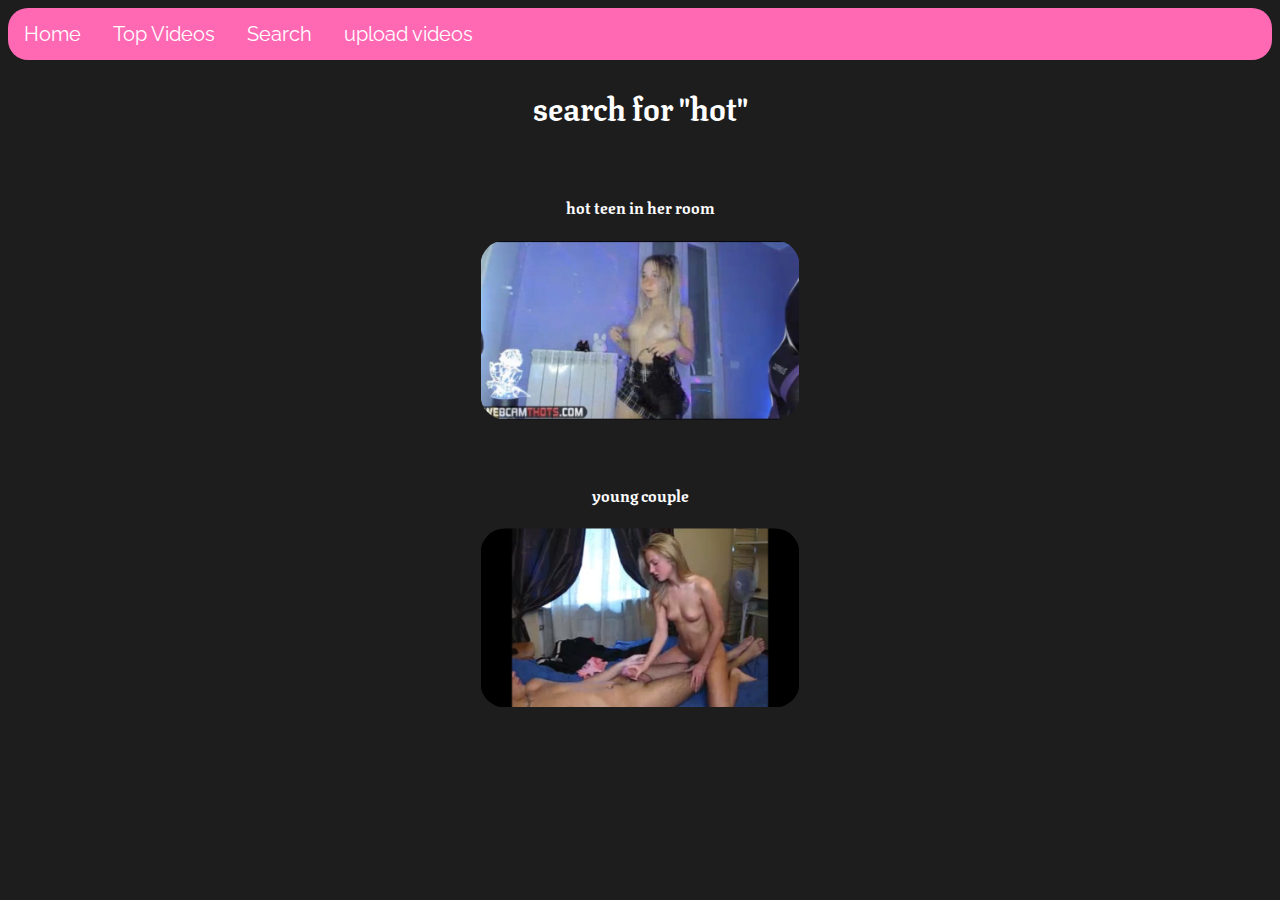
<file: hot.html>
<!DOCTYPE html>
<html>

<head>
	<meta charset="utf-8">
	<meta name="viewport" content="width=device-width">
	<!--This is the display on the tab (Website Title)-->
	<title>hot</title>
	<link rel="icon" href="cursecar.png" type="image/x-icon">
	<link href="blue.css" rel="stylesheet" type="text/css" />
</head>

<body>
	<div class="navbar">
		<a href="index.html">Home</a>
		<a href="videos.html">Top Videos</a>
		<a href="search.html">Search</a>
    <a href="upload.html">upload videos</a>
	</div>
	<h1>
		<center>search for "hot"
	</h1>
	</p>




	<!-- videos here -->
	<h4>
		<center>hot teen in her room
	</h4>
	<a href="hot_teen1.html">
		<center>
			<img src="./images/hot.jpeg" alt="Italian Trulli" class="link">
             </a>

  </p>


  <h4>
		<center>young couple
	</h4>
	<a href="young_couple1.html">
		<center>
			<img src="./images/teens.png" alt="Italian Trulli" class="link">
             </a>



   
    </center>
    <script src="script.js"></script>

    </body>
</html>
</file>
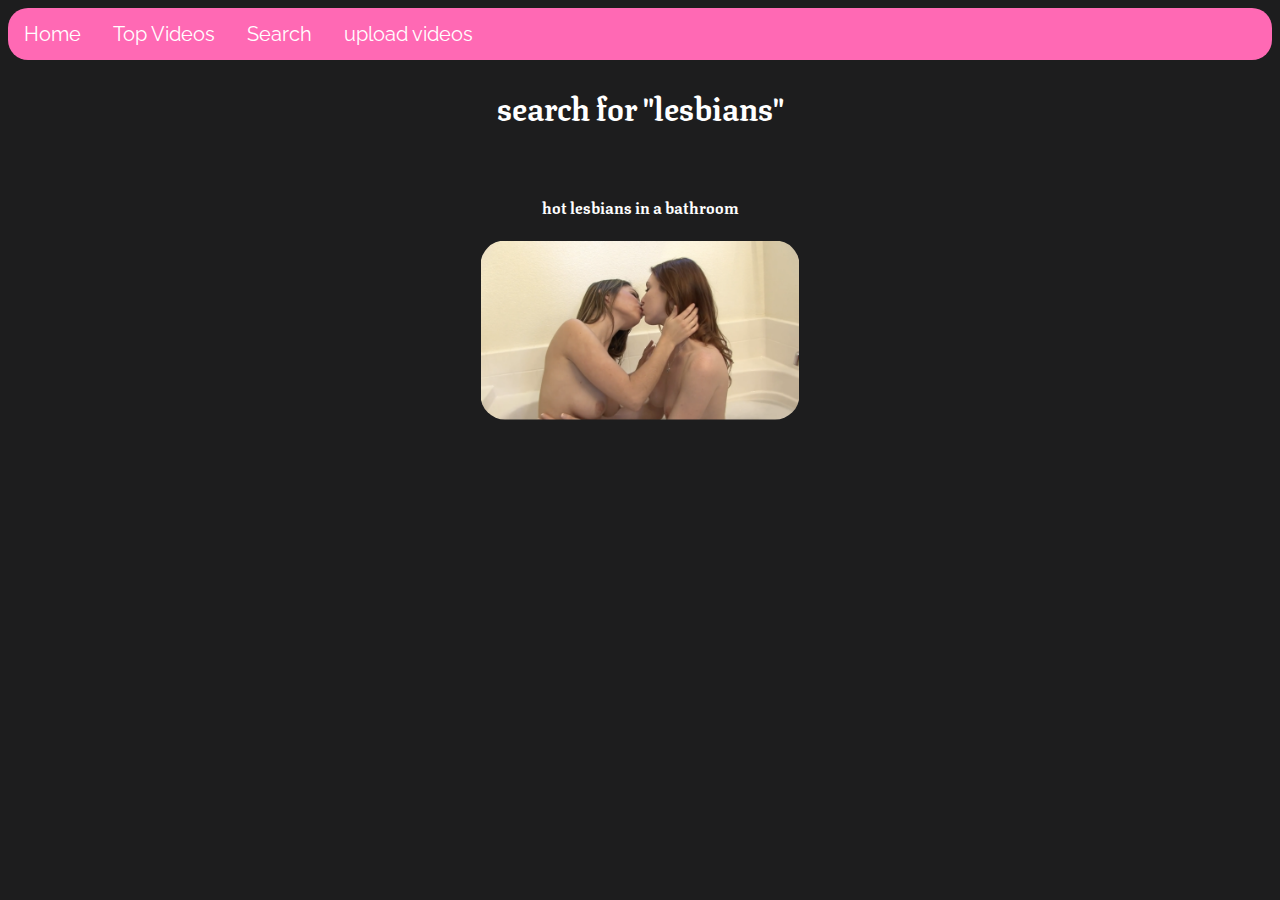
<file: lesbians.html>
<!DOCTYPE html>
<html>

<head>
	<meta charset="utf-8">
	<meta name="viewport" content="width=device-width">
	<!--This is the display on the tab (Website Title)-->
	<title>lesbians</title>
	<link rel="icon" href="cursecar.png" type="image/x-icon">
	<link href="blue.css" rel="stylesheet" type="text/css" />
</head>

<body>
	<div class="navbar">
		<a href="index.html">Home</a>
		<a href="videos.html">Top Videos</a>
		<a href="search.html">Search</a>
    <a href="upload.html">upload videos</a>
	</div>
	<h1>
		<center>search for "lesbians"
	</h1>
	</p>




	<!-- videos here -->
  <h4><center>hot lesbians in a bathroom</h4>

	<a class href="hot_lesbians_bathroom.html">
		<center>
			<img src="./images/image0.png" alt="Italian Trulli" class="link">
             </a>
             </p>



   
    </center>
    <script src="script.js"></script>

    </body>
</html>
</file>
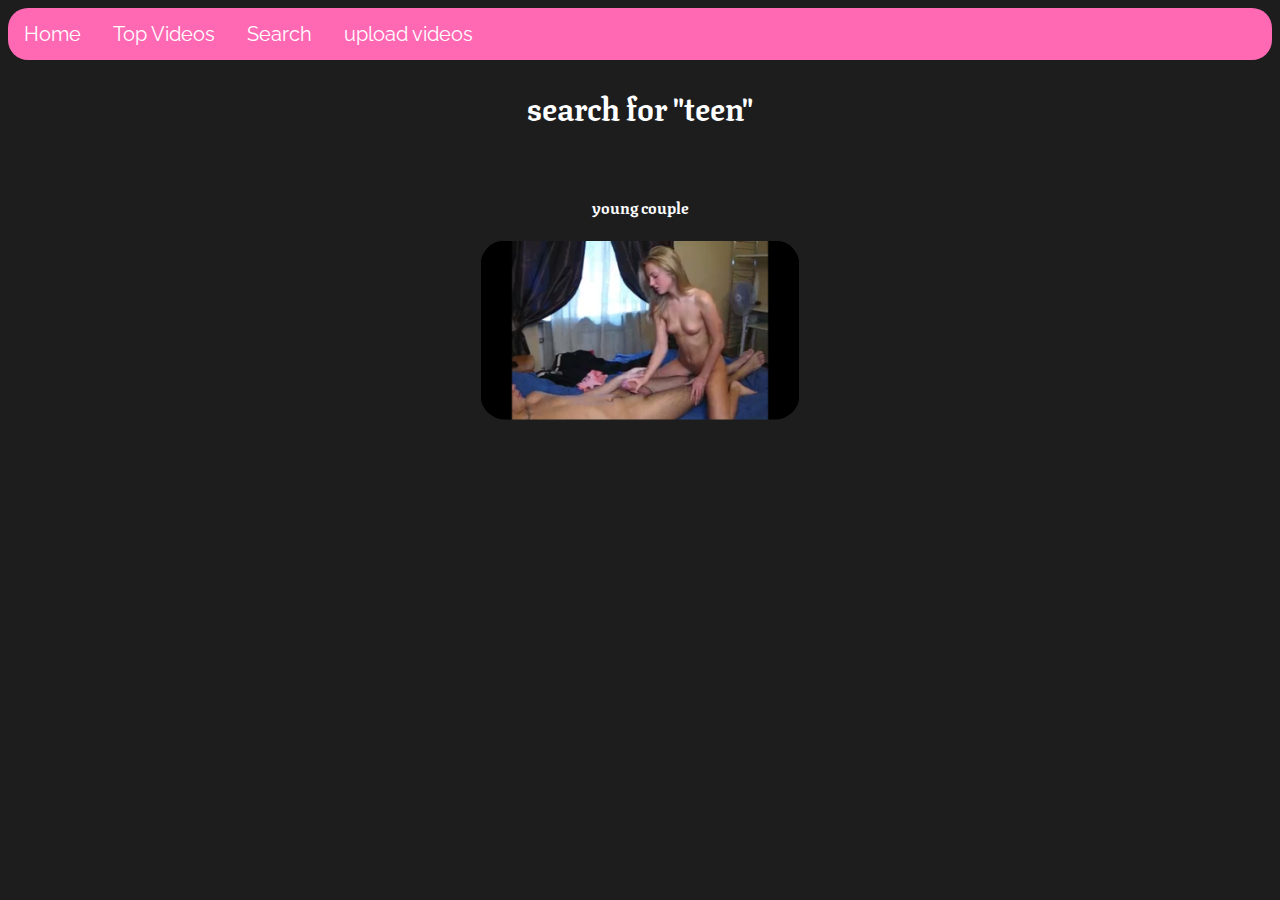
<file: teen.html>
<!DOCTYPE html>
<html>

<head>
	<meta charset="utf-8">
	<meta name="viewport" content="width=device-width">
	<!--This is the display on the tab (Website Title)-->
	<title>teens</title>
	<link rel="icon" href="cursecar.png" type="image/x-icon">
	<link href="blue.css" rel="stylesheet" type="text/css" />
</head>

<body>
	<div class="navbar">
		<a href="index.html">Home</a>
		<a href="videos.html">Top Videos</a>
		<a href="search.html">Search</a>
    <a href="upload.html">upload videos</a>
	</div>
	<h1>
		<center>search for "teen"
	</h1>
	</p>




	<!-- videos here -->
	<h4>
		<center>young couple
	</h4>
	<a href="young_couple1.html">
		<center>
			<img src="./images/teens.png" alt="Italian Trulli" class="link">
             </a>



   
    </center>
    <script src="script.js"></script>

    </body>
</html>
</file>
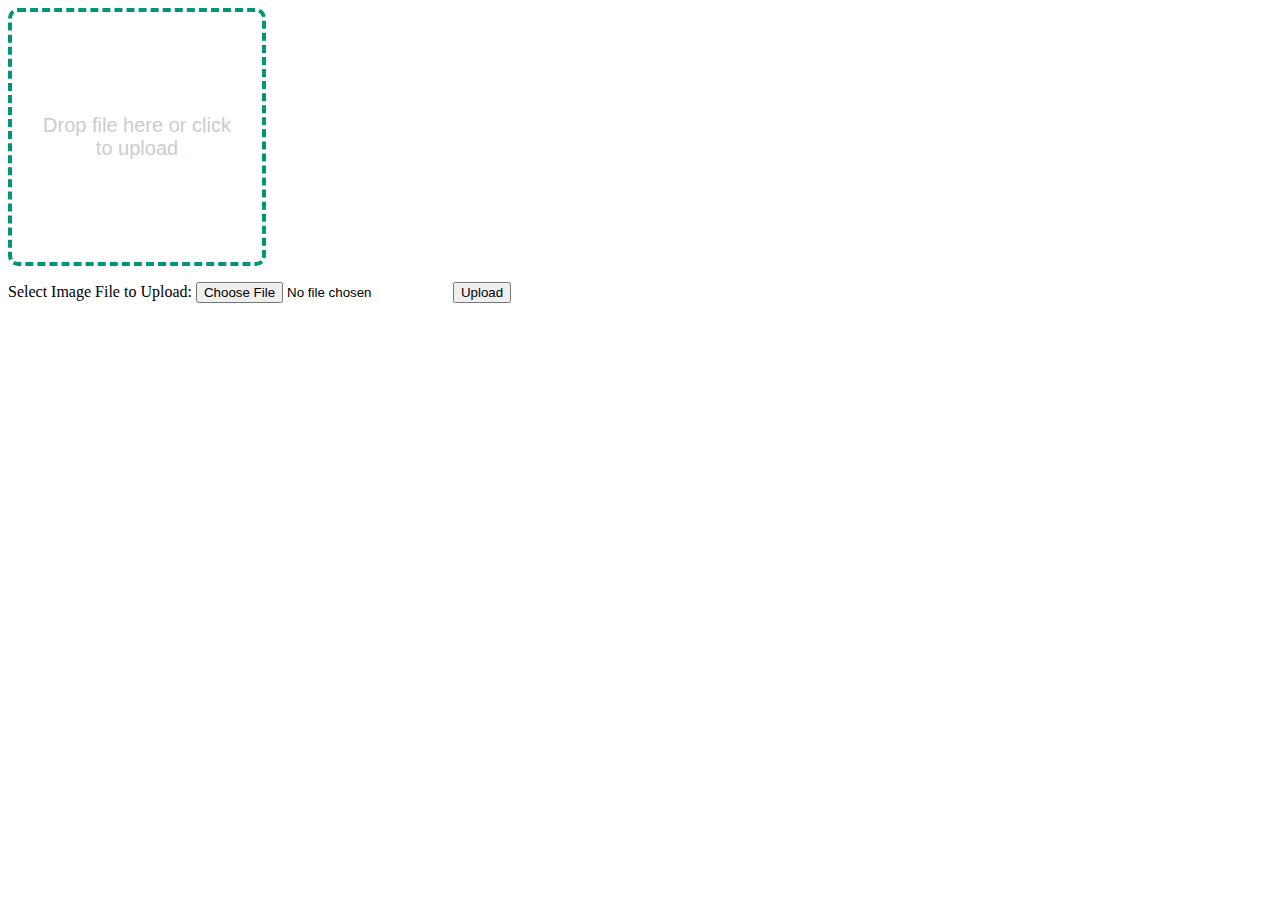
<file: upload.html>
<!DOCTYPE html>

<head>
	<title>Drag and Drop File Upload</title>
	<meta name="viewport" content="width=device-width, initial-scale=1.0">
	<meta charset="utf-8">
	<link rel="shortcut icon" href="/assets/favicon.ico">
	<link rel="stylesheet" href="main.css">
</head>

<body>
	<div class="drop-zone">
		<span class="drop-zone__prompt">Drop file here or click to upload</span>
    <input type="file" name="myFile" class="drop-zone__input">
  </div>

  </p>
  <form action="upload.php" method="post" enctype="multipart/form-data">
    Select Image File to Upload:
    <input type="file" name="file">
    <input type="submit" name="submit" value="Upload">
</form>

  

  <script src="script.js"></script>
</body>
</file>
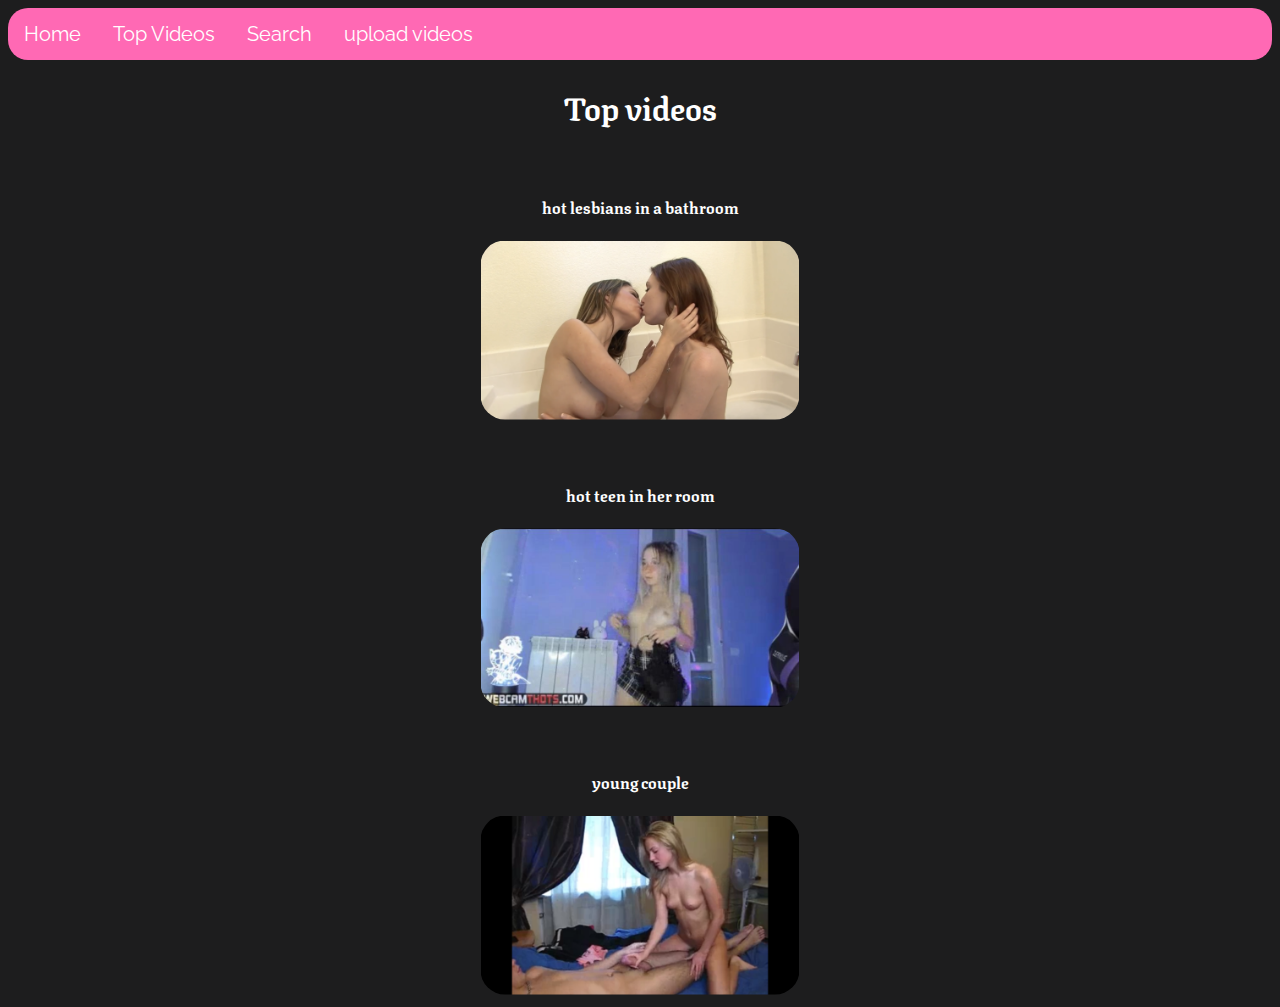
<file: videos.html>
<!DOCTYPE html>
<html>

<head>
	<meta charset="utf-8">
	<meta name="viewport" content="width=device-width">
	<!--This is the display on the tab (Website Title)-->
	<title>Top Videos</title>
	<link rel="icon" href="cursecar.png" type="image/x-icon">
	<link href="blue.css" rel="stylesheet" type="text/css" />
</head>

<body>
	<div class="navbar">
		<a href="index.html">Home</a>
		<a href="videos.html">Top Videos</a>
		<a href="search.html">Search</a>
    <a href="upload.html">upload videos</a>
	</div>
	<h1>
		<center>Top videos
	</h1>
	</p>
	<h4>
		<center>hot lesbians in a bathroom
	</h4>

	<a href="hot_lesbians_bathroom.html">
		<center>
			<img src="./images/image0.png" alt="Italian Trulli" class="link">
             </a>
      </p>
      
<h4><center>hot teen in her room</h4>
      <a href="hot_teen1.html"><center>
             <img src="./images/hot.jpeg" alt="Italian Trulli" class="link">
             </a>
    
    </p>

    <h4>
		<center>young couple
	</h4>
	<a href="young_couple1.html">
		<center>
			<img src="./images/teens.png" alt="Italian Trulli" class="link">
             </a>
   
    </center>
    <script src="script.js"></script>

    </body>
</html>
</file>
<file: blue.css>
@import url('https://fonts.googleapis.com/css2?family=Texturina:wght@300&display=swap');
@import url('https://fonts.googleapis.com/css2?family=Raleway:wght@300&display=swap');

.navbar {
  overflow: hidden;
  background-color: hotpink;
  border-radius: 20px;
}

* {box-sizing: border-box;}

.topnav {
  overflow: hidden;
  background-color: hotpink;
}

.topnav a {
  float: left;
  display: block;
  color: black;
  text-align: center;
  padding: 14px 16px;
  text-decoration: none;
  font-size: 17px;
}

.topnav a:hover {
  background-color: #ddd;
  color: black;
}

.topnav a.active {
  background-color: #2196F3;
  color: white;
}

.topnav .search-container {
  float: right;
}

.topnav input[type=text] {
  padding: 6px;
  margin-top: 8px;
  font-size: 17px;
  border: none;
}

.topnav .search-container button {
  float: right;
  padding: 6px;
  margin-top: 8px;
  margin-right: 16px;
  background: #ddd;
  font-size: 17px;
  border: none;
  cursor: pointer;
}

.topnav .search-container button:hover {
  background: #ccc;
}

@media screen and (max-width: 600px) {
  .topnav .search-container {
    float: none;
  }
  .topnav a, .topnav input[type=text], .topnav .search-container button {
    float: none;
    display: block;
    text-align: left;
    width: 100%;
    margin: 0;
    padding: 14px;
  }
  .topnav input[type=text] {
    border: 1px solid #ccc;  
  }
}



.searchbar {
  position: absolute;
  right: 150px;
}



.link {
    cursor: pointer; 
    position: relative;
    padding: .5px;
    border-radius: 25px;
    height: 180px;
    width: 90;
}

hr {
  background-color: grey;
  border-radius: 50px;
  display: block;
  border-width: 1px;
  height: 5px;
}

svg {
  display: inline-block;
  position: absolute;
  top: 0;
  left: 0;
}
.container {
  display: inline-block;
  position: relative;
  width: 100%;
  padding-bottom: 100%;
  vertical-align: middle;
  overflow: hidden;
}

.navbar a {
  float: left;
  font-size: 20px;
  color: white;
  text-align: center;
  padding: 14px 16px;
  text-decoration: none;
  border-radius: 50px;
}

p{
        color:darkblue;
        font-family: Raleway,Thonburi;
        padding: 10px 20px;
}
body {
        color:black;
        font-family: Raleway,Thonburi;
        background-color: #1d1d1e;
        background-attachment: fixed;
        background-position:center;
        background-repeat: no-repeat;
}


#btn {  
    bottom: 10px;
    font-size: 10px;
    width: 50px;
    height: 50px;
    background-color: black;
    border-radius: 50px;
    
}

#btn:hover {
    background-color: #fafafa;
}

a {
        color: darkblue;
        text-decoration: none !important;
}
a:hover {
        color:darkblue;
        text-decoration: none!important;
}
h2, h1,h3,h4,h5 {
        color: white;
        cursor: grabbing;
        font-family: Texturina,Superclarendon; 
}
button {
        color: black;
        background-image: linear-gradient(to top left, lightblue, white);
}
</file>
<file: main.css>
.drop-zone {
  max-width: 200px;
  height: 200px;
  padding: 25px;
  display: flex;
  align-items: center;
  justify-content: center;
  text-align: center;
  font-family: "Quicksand", sans-serif;
  font-weight: 500;
  font-size: 20px;
  cursor: pointer;
  color: #cccccc;
  border: 4px dashed #009578;
  border-radius: 10px;
}

.drop-zone--over {
  border-style: solid;
}

.drop-zone__input {
  display: none;
}

.drop-zone__thumb {
  width: 100%;
  height: 100%;
  border-radius: 10px;
  overflow: hidden;
  background-color: #cccccc;
  background-size: cover;
  position: relative;
}

.drop-zone__thumb::after {
  content: attr(data-label);
  position: absolute;
  bottom: 0;
  left: 0;
  width: 100%;
  padding: 5px 0;
  color: #ffffff;
  background: rgba(0, 0, 0, 0.75);
  font-size: 14px;
  text-align: center;
}
</file>
